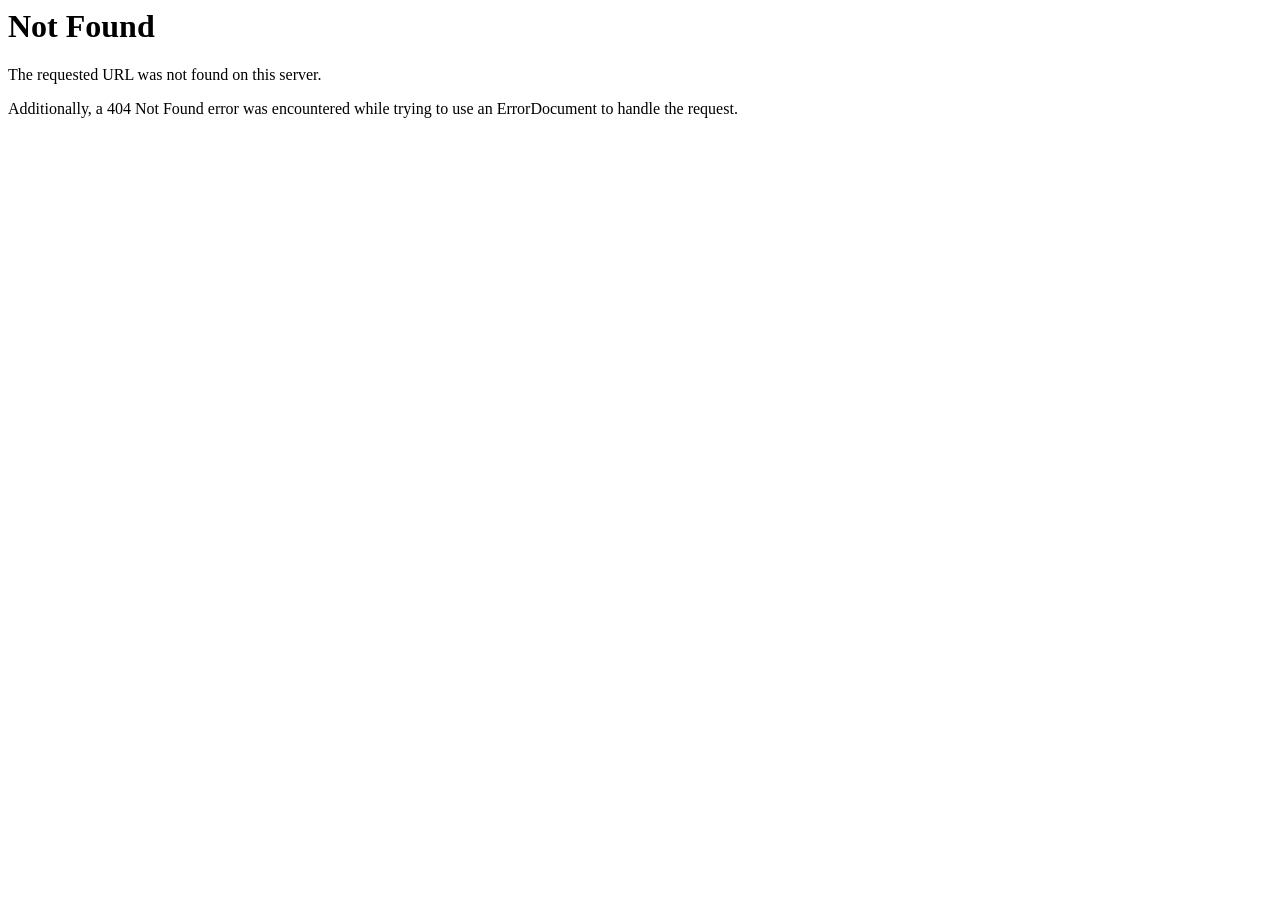
<file: services-details.html>
<!DOCTYPE HTML PUBLIC "-//IETF//DTD HTML 2.0//EN">
<html><head>
<title>404 Not Found</title>
</head><body>
<h1>Not Found</h1>
<p>The requested URL was not found on this server.</p>
<p>Additionally, a 404 Not Found
error was encountered while trying to use an ErrorDocument to handle the request.</p>
</body></html>
</file>
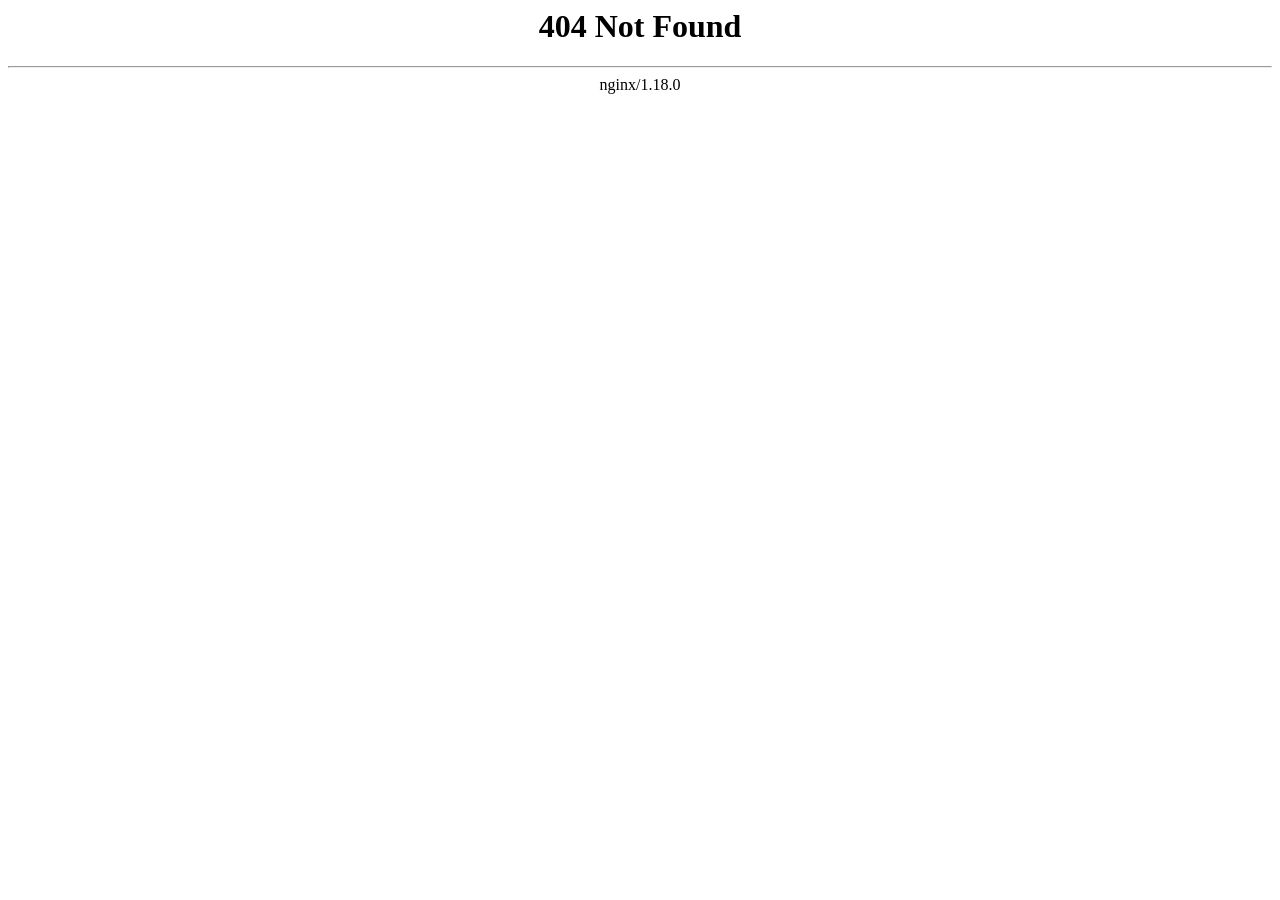
<file: assets/css/owl.video.play.html>
<html>

<!-- Mirrored from ikwhat.com/repository-016/thara/assets/css/owl.video.play.html by HTTrack Website Copier/3.x [XR&CO'2014], Mon, 26 Feb 2024 18:41:52 GMT -->
<head><title>404 Not Found</title></head>
<body>
<center><h1>404 Not Found</h1></center>
<hr><center>nginx/1.18.0</center>
</body>

<!-- Mirrored from ikwhat.com/repository-016/thara/assets/css/owl.video.play.html by HTTrack Website Copier/3.x [XR&CO'2014], Mon, 26 Feb 2024 18:41:52 GMT -->
</html>
</file>
